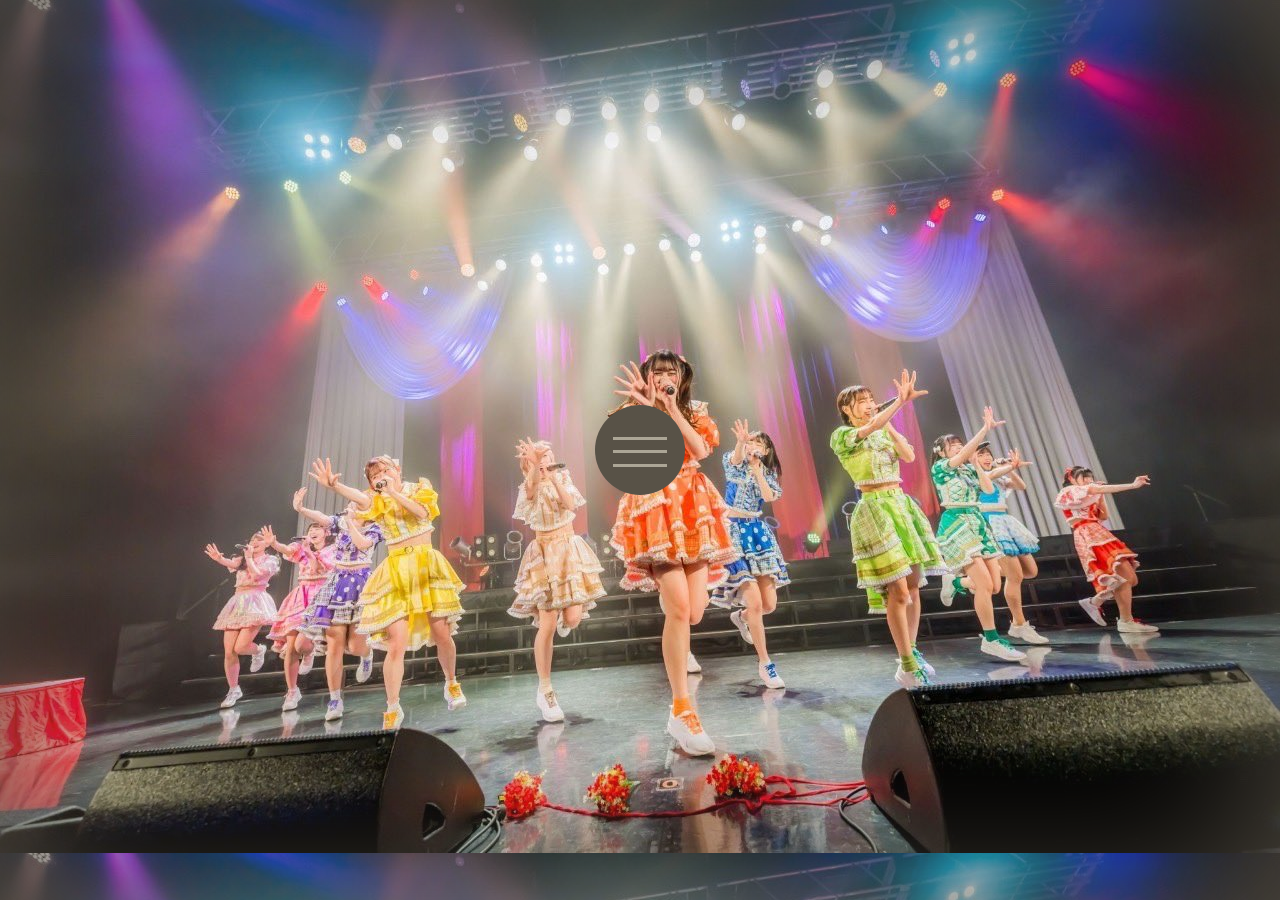
<file: Kirari/index.htm>
<HTML>
<HEAD>
<meta charset="UTF-8">
<META NAME="GENERATOR" Content="Microsoft Visual Studio">
<link rel="stylesheet" href="KirariSelectStyle.css">
<TITLE>夢乃きらり</TITLE>
</HEAD>
<BODY>

<span><span></span></span>
<div class="wrap">
  <a href="#"><div></div></a>
  <a href="#"><div></div></a>
  <a href="#"><div></div></a>
  <a href="#"><div></div></a>
  <a href="#"><div></div></a>
</div>

</BODY>
</HTML>
</file>
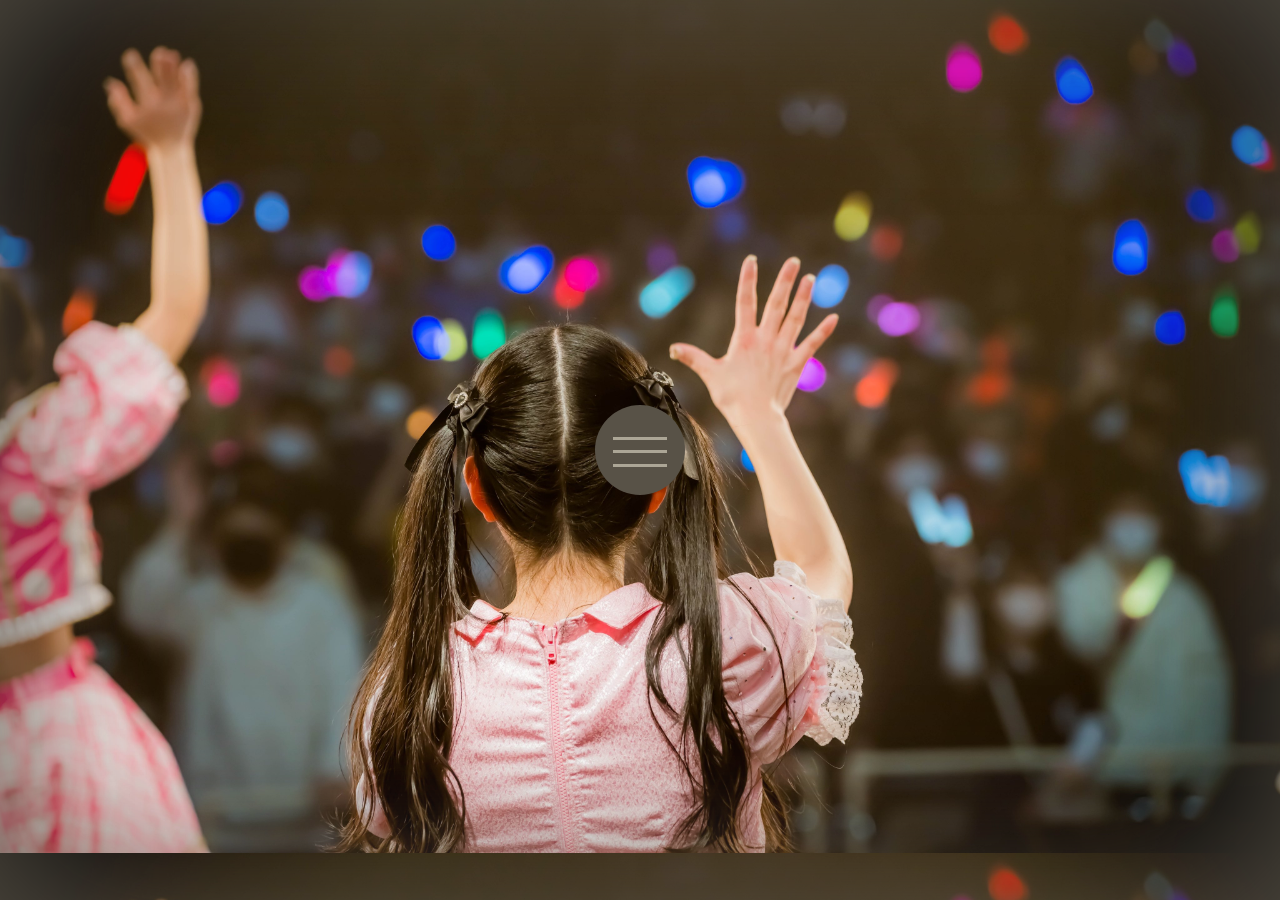
<file: Tsumugi/index.htm>
<HTML>
<HEAD>
<meta charset="UTF-8">
<META NAME="GENERATOR" Content="Microsoft Visual Studio">
<link rel="stylesheet" href="TsumugiSelectStyle.css">
<TITLE>����ނ�</TITLE>
</HEAD>
<BODY>

<span><span></span></span>
<div class="wrap">
  <a href="#"><div></div></a>
  <a href="#"><div></div></a>
  <a href="#"><div></div></a>
  <a href="#"><div></div></a>
  <a href="#"><div></div></a>
</div>

</BODY>
</HTML>
</file>
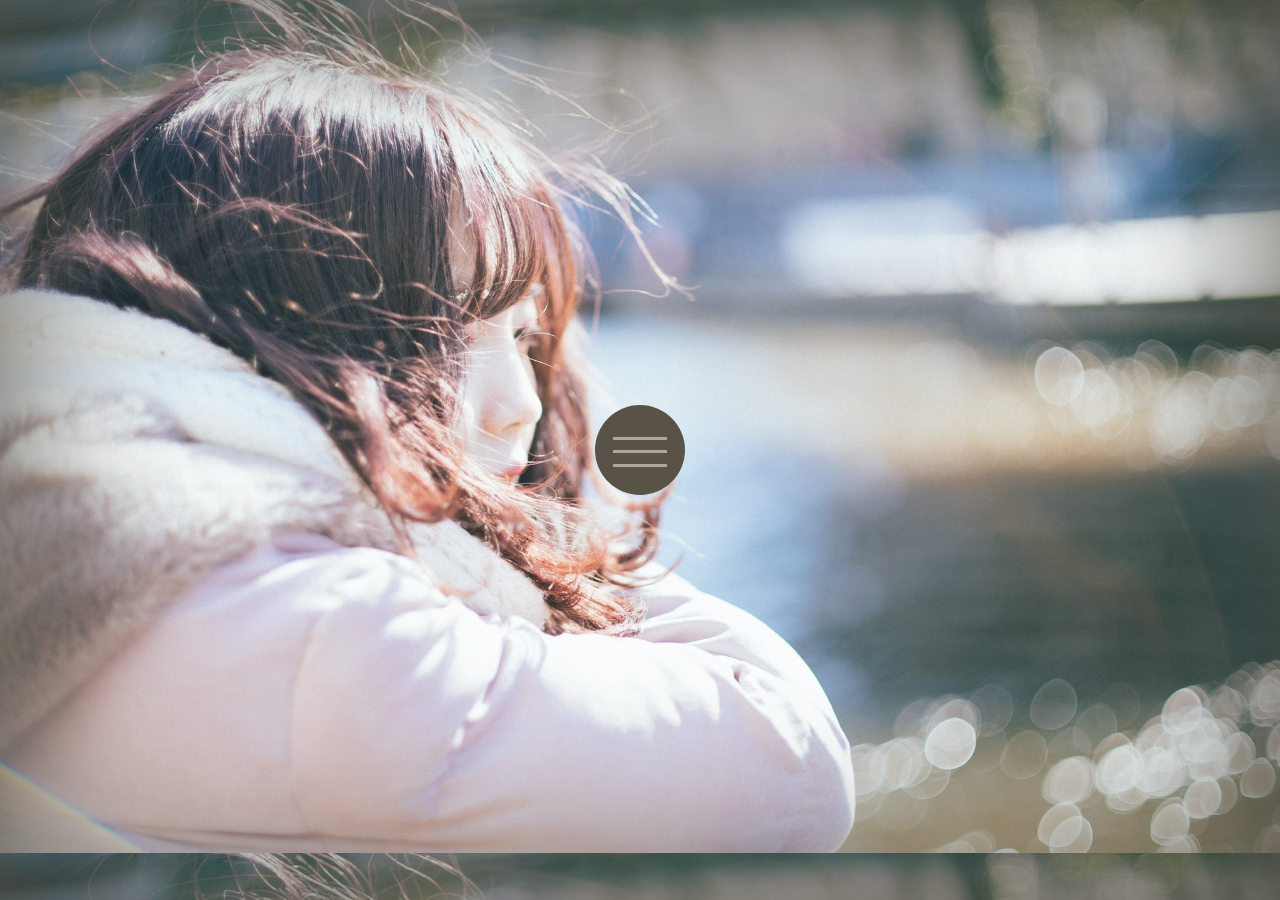
<file: Yua/index.htm>
<HTML>
<HEAD>
<meta charset="UTF-8">
<META NAME="GENERATOR" Content="Microsoft Visual Studio">
<link rel="stylesheet" href="YuaSelectStyle.css">
<TITLE>�P�{�䂠</TITLE>
</HEAD>
<BODY>

<span><span></span></span>
<div class="wrap">
  <a href="#"><div></div></a>
  <a href="#"><div></div></a>
  <a href="#"><div></div></a>
  <a href="#"><div></div></a>
  <a href="#"><div></div></a>
</div>

</BODY>
</HTML>
</file>
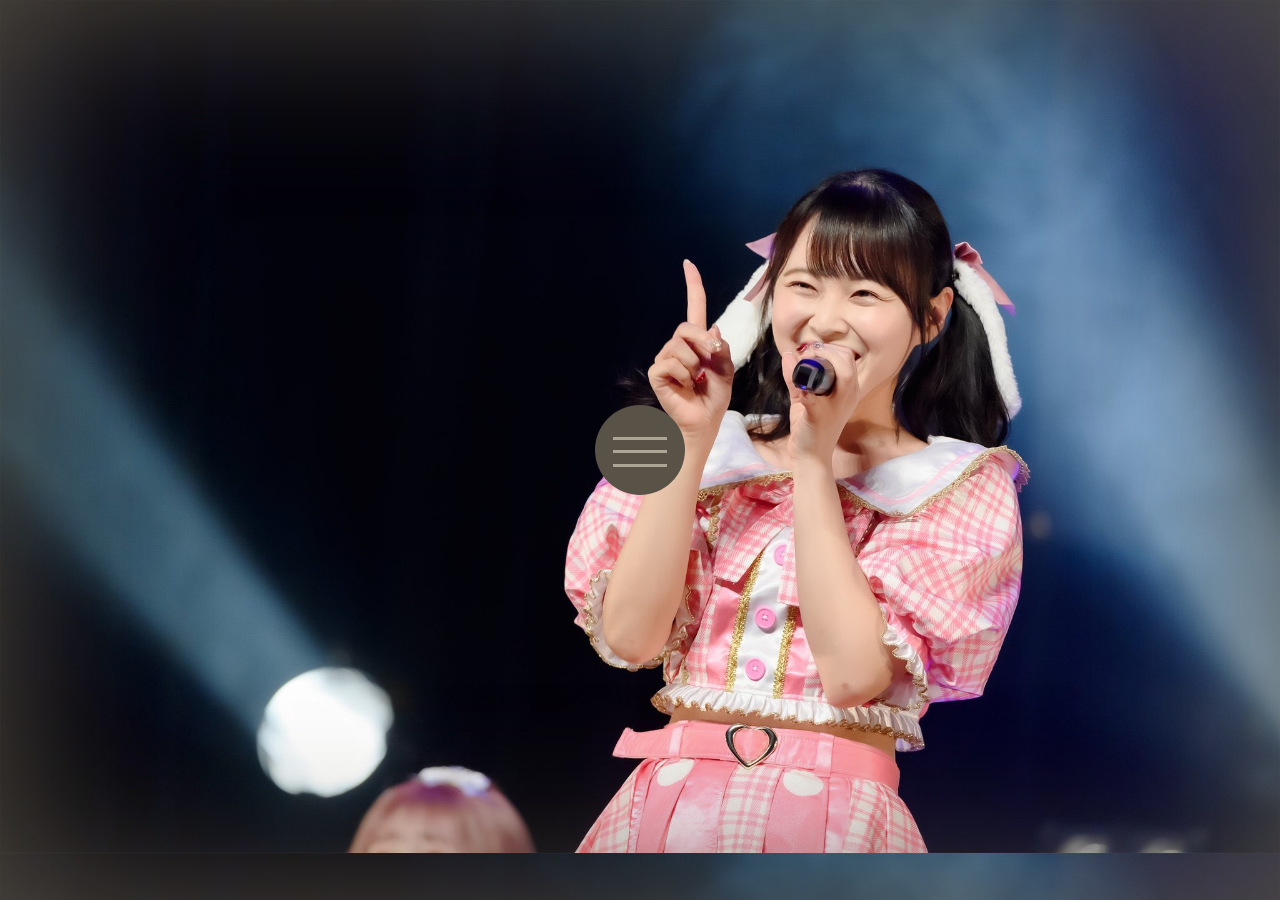
<file: Yui/index.htm>
<HTML>
<HEAD>
<meta charset="UTF-8">
<META NAME="GENERATOR" Content="Microsoft Visual Studio">
<link rel="stylesheet" href="YuiSelectStyle.css">
<TITLE>�g��䂢</TITLE>
</HEAD>
<BODY>

<span><span></span></span>
<div class="wrap">
  <a href="#"><div></div></a>
  <a href="#"><div></div></a>
  <a href="#"><div></div></a>
  <a href="#"><div></div></a>
  <a href="#"><div></div></a>
</div>

</BODY>
</HTML>
</file>
<file: Kirari/KirariSelectStyle.css>
body,html{margin:0;padding:0;height:100%;}
body{
	background-image: url('img/Kirari/KirariSelectBack.jpg');
	background-size: contain;
	box-shadow: inset 0 0 20vmin 0 #585247;
	}

body .wrap{
  position:relative;
  width:80vmin; height:80vmin;
  margin:0 auto;
  transform:scale(0.2) translatez(0px);
  opacity:0;
  transition:transform .5s, opacity .5s;
}
a{
  position:absolute;
  left:0; top:0;
  width:47.5%; height:47.5%;
  overflow:hidden;
  transform:scale(.5) translateZ(0px);
  background:#585247;
}
a div{
  height:100%;
  background-size:cover;
  opacity:.5;
  transition:opacity .5s;
  border-radius:inherit;
}
a:nth-child(1){
  border-radius:40vmin 0 0 0;
  transform-origin: 110% 110%;
  transition:transform .4s .15s;
}
a:nth-child(1) div{
  background-image:url('img/Kirari/LeftUp.jpg');
  background-position: right 50% bottom 100%;
}
a:nth-child(2){
  border-radius:0 40vmin 0 0;
  left:52.5%;
  transform-origin: -10% 110%;
  transition:transform .4s .2s;
}
a:nth-child(2) div{
  background-image:url('img/Kirari/RightUp.jpg');
  background-position: right 10% bottom 60%;
}
a:nth-child(3){
  border-radius:0 0 0 40vmin;
  top:52.5%;
  transform-origin: 110% -10%;
  transition:transform .4s .25s;
}
a:nth-child(3) div{
  background-image:url('img/Kirari/LeftDown.jpg');
  background-position: right 0% bottom 100%;
}
a:nth-child(4){
  border-radius:0 0 40vmin 0;
  top:52.5%; left:52.5%;
  transform-origin: -10% -10%;
  transition:transform .4s .3s;
}
a:nth-child(4) div{
  background-image: url('img/Kirari/RightDown.jpg');
  background-position: right 100% bottom 100%;
}
a:nth-child(5){
  width:55%;height:55%;
  left:22.5%; top:22.5%;
  border-radius:50vmin;
  box-shadow:0 0 0 5vmin #FFA500;
  transform:scale(1);
}
a:nth-child(5) div{
  background-image: url('img/kirari.jpg');
}
span{
  position:relative;
  display:block;
  margin:0 auto;
  top:45vmin;
  width:10vmin; height:10vmin;
  border-radius:100%;
  background:#585247;
  transform:translateZ(0px);
}
span span{
  position:absolute;
  width:60%;height:3px;
  background:#ACA696;
  left:20%; top:50%;
  border-radius:0;
}
span span:after, span span:before{
  content:'';
  position:absolute;
  left:0; top:-1.5vmin;
  width:100%; height:100%;
  background:inherit;
}
span span:after{
  top:1.5vmin;
}
span:hover + .wrap, .wrap:hover{
  transform:scale(.8) translateZ(0px);
  opacity:1;
}
span:hover + .wrap a, .wrap:hover a{
  transform:scale(1) translatez(0px);
}
a:hover div{
  opacity:1;
  transform:translatez(0px);
}
</file>
<file: Tsumugi/TsumugiSelectStyle.css>
body,html{margin:0;padding:0;height:100%;}
body{
	background-image: url('img/Tsumugi/TsumugiSelectBack.jpg');
	background-size: contain;
	box-shadow: inset 0 0 20vmin 0 #585247;
	}

body .wrap{
  position:relative;
  width:80vmin; height:80vmin;
  margin:0 auto;
  transform:scale(0.2) translatez(0px);
  opacity:0;
  transition:transform .5s, opacity .5s;
}
a{
  position:absolute;
  left:0; top:0;
  width:47.5%; height:47.5%;
  overflow:hidden;
  transform:scale(.5) translateZ(0px);
  background:#585247;
}
a div{
  height:100%;
  background-size:cover;
  opacity:.5;
  transition:opacity .5s;
  border-radius:inherit;
}
a:nth-child(1){
  border-radius:40vmin 0 0 0;
  transform-origin: 110% 110%;
  transition:transform .4s .15s;
}
a:nth-child(1) div{
  background-image:url('img/Tsumugi/LeftUp.jpg');
  background-position: right 100% bottom 100%;
}
a:nth-child(2){
  border-radius:0 40vmin 0 0;
  left:52.5%;
  transform-origin: -10% 110%;
  transition:transform .4s .2s;
}
a:nth-child(2) div{
  background-image:url('img/Tsumugi/RightUp.jpg');
  background-position: right 10% bottom 60%;
}
a:nth-child(3){
  border-radius:0 0 0 40vmin;
  top:52.5%;
  transform-origin: 110% -10%;
  transition:transform .4s .25s;
}
a:nth-child(3) div{
  background-image:url('img/Tsumugi/LeftDown.jpg');
  background-position: right 0% bottom 100%;
}
a:nth-child(4){
  border-radius:0 0 40vmin 0;
  top:52.5%; left:52.5%;
  transform-origin: -10% -10%;
  transition:transform .4s .3s;
}
a:nth-child(4) div{
  background-image: url('img/Tsumugi/RightDown.jpg');
  background-position: right 100% bottom 100%;
}
a:nth-child(5){
  width:55%;height:55%;
  left:22.5%; top:22.5%;
  border-radius:50vmin;
  box-shadow:0 0 0 5vmin #00FFFF;
  transform:scale(1);
}
a:nth-child(5) div{
  background-image: url('img/tsumugi.jpg');
}
span{
  position:relative;
  display:block;
  margin:0 auto;
  top:45vmin;
  width:10vmin; height:10vmin;
  border-radius:100%;
  background:#585247;
  transform:translateZ(0px);
}
span span{
  position:absolute;
  width:60%;height:3px;
  background:#ACA696;
  left:20%; top:50%;
  border-radius:0;
}
span span:after, span span:before{
  content:'';
  position:absolute;
  left:0; top:-1.5vmin;
  width:100%; height:100%;
  background:inherit;
}
span span:after{
  top:1.5vmin;
}
span:hover + .wrap, .wrap:hover{
  transform:scale(.8) translateZ(0px);
  opacity:1;
}
span:hover + .wrap a, .wrap:hover a{
  transform:scale(1) translatez(0px);
}
a:hover div{
  opacity:1;
  transform:translatez(0px);
}
</file>
<file: Yua/YuaSelectStyle.css>
body,html{margin:0;padding:0;height:100%;}
body{
	background-image: url('img/Yua/YuaSelectBack.jpg');
	background-size: contain;
	box-shadow: inset 0 0 20vmin 0 #585247;
	}

body .wrap{
  position:relative;
  width:80vmin; height:80vmin;
  margin:0 auto;
  transform:scale(0.2) translatez(0px);
  opacity:0;
  transition:transform .5s, opacity .5s;
}
a{
  position:absolute;
  left:0; top:0;
  width:47.5%; height:47.5%;
  overflow:hidden;
  transform:scale(.5) translateZ(0px);
  background:#585247;
}
a div{
  height:100%;
  background-size:cover;
  opacity:.5;
  transition:opacity .5s;
  border-radius:inherit;
}
a:nth-child(1){
  border-radius:40vmin 0 0 0;
  transform-origin: 110% 110%;
  transition:transform .4s .15s;
}
a:nth-child(1) div{
  background-image:url('img/Yua/LeftUp.jpg');
  background-position: right 100% bottom 100%;
}
a:nth-child(2){
  border-radius:0 40vmin 0 0;
  left:52.5%;
  transform-origin: -10% 110%;
  transition:transform .4s .2s;
}
a:nth-child(2) div{
  background-image:url('img/Yua/RightUp.jpg');
  background-position: right 10% bottom 100%;
}
a:nth-child(3){
  border-radius:0 0 0 40vmin;
  top:52.5%;
  transform-origin: 110% -10%;
  transition:transform .4s .25s;
}
a:nth-child(3) div{
  background-image:url('img/Yua/LeftDown.jpg');
  background-position: right 0% bottom 100%;
}
a:nth-child(4){
  border-radius:0 0 40vmin 0;
  top:52.5%; left:52.5%;
  transform-origin: -10% -10%;
  transition:transform .4s .3s;
}
a:nth-child(4) div{
  background-image: url('img/Yua/RightDown.jpg');
  background-position: right 50% bottom 50%;
}
a:nth-child(5){
  width:55%;height:55%;
  left:22.5%; top:22.5%;
  border-radius:50vmin;
  box-shadow:0 0 0 5vmin #FFFFFF;
  transform:scale(1);
}
a:nth-child(5) div{
  background-image: url('img/yua.jpg');
}
span{
  position:relative;
  display:block;
  margin:0 auto;
  top:45vmin;
  width:10vmin; height:10vmin;
  border-radius:100%;
  background:#585247;
  transform:translateZ(0px);
}
span span{
  position:absolute;
  width:60%;height:3px;
  background:#ACA696;
  left:20%; top:50%;
  border-radius:0;
}
span span:after, span span:before{
  content:'';
  position:absolute;
  left:0; top:-1.5vmin;
  width:100%; height:100%;
  background:inherit;
}
span span:after{
  top:1.5vmin;
}
span:hover + .wrap, .wrap:hover{
  transform:scale(.8) translateZ(0px);
  opacity:1;
}
span:hover + .wrap a, .wrap:hover a{
  transform:scale(1) translatez(0px);
}
a:hover div{
  opacity:1;
  transform:translatez(0px);
}
</file>
<file: Yui/YuiSelectStyle.css>
body,html{margin:0;padding:0;height:100%;}
body{
	background-image: url('img/Yui/YuiSelectBack.jpg');
	background-size: contain;
	box-shadow: inset 0 0 20vmin 0 #585247;
	}

body .wrap{
  position:relative;
  width:80vmin; height:80vmin;
  margin:0 auto;
  transform:scale(0.2) translatez(0px);
  opacity:0;
  transition:transform .5s, opacity .5s;
}
a{
  position:absolute;
  left:0; top:0;
  width:47.5%; height:47.5%;
  overflow:hidden;
  transform:scale(.5) translateZ(0px);
  background:#585247;
}
a div{
  height:100%;
  background-size:cover;
  opacity:.5;
  transition:opacity .5s;
  border-radius:inherit;
}
a:nth-child(1){
  border-radius:40vmin 0 0 0;
  transform-origin: 110% 110%;
  transition:transform .4s .15s;
}
a:nth-child(1) div{
  background-image:url('img/Yui/LeftUp.jpg');
  background-position: right 60% bottom 100%;
}
a:nth-child(2){
  border-radius:0 40vmin 0 0;
  left:52.5%;
  transform-origin: -10% 110%;
  transition:transform .4s .2s;
}
a:nth-child(2) div{
  background-image:url('img/Yui/RightUp.jpg');
  background-position: right 0% bottom 50%;
}
a:nth-child(3){
  border-radius:0 0 0 40vmin;
  top:52.5%;
  transform-origin: 110% -10%;
  transition:transform .4s .25s;
}
a:nth-child(3) div{
  background-image:url('img/Yui/LeftDown.jpg');
  background-position: right 0% bottom 100%;
}
a:nth-child(4){
  border-radius:0 0 40vmin 0;
  top:52.5%; left:52.5%;
  transform-origin: -10% -10%;
  transition:transform .4s .3s;
}
a:nth-child(4) div{
  background-image: url('img/Yui/RightDown.jpg');
  background-position: right 50% bottom 100%;
}
a:nth-child(5){
  width:55%;height:55%;
  left:22.5%; top:22.5%;
  border-radius:50vmin;
  box-shadow:0 0 0 5vmin #FF69B4;
  transform:scale(1);
}
a:nth-child(5) div{
  background-image: url('img/yui.jpg');
}
span{
  position:relative;
  display:block;
  margin:0 auto;
  top:45vmin;
  width:10vmin; height:10vmin;
  border-radius:100%;
  background:#585247;
  transform:translateZ(0px);
}
span span{
  position:absolute;
  width:60%;height:3px;
  background:#ACA696;
  left:20%; top:50%;
  border-radius:0;
}
span span:after, span span:before{
  content:'';
  position:absolute;
  left:0; top:-1.5vmin;
  width:100%; height:100%;
  background:inherit;
}
span span:after{
  top:1.5vmin;
}
span:hover + .wrap, .wrap:hover{
  transform:scale(.8) translateZ(0px);
  opacity:1;
}
span:hover + .wrap a, .wrap:hover a{
  transform:scale(1) translatez(0px);
}
a:hover div{
  opacity:1;
  transform:translatez(0px);
}
</file>
